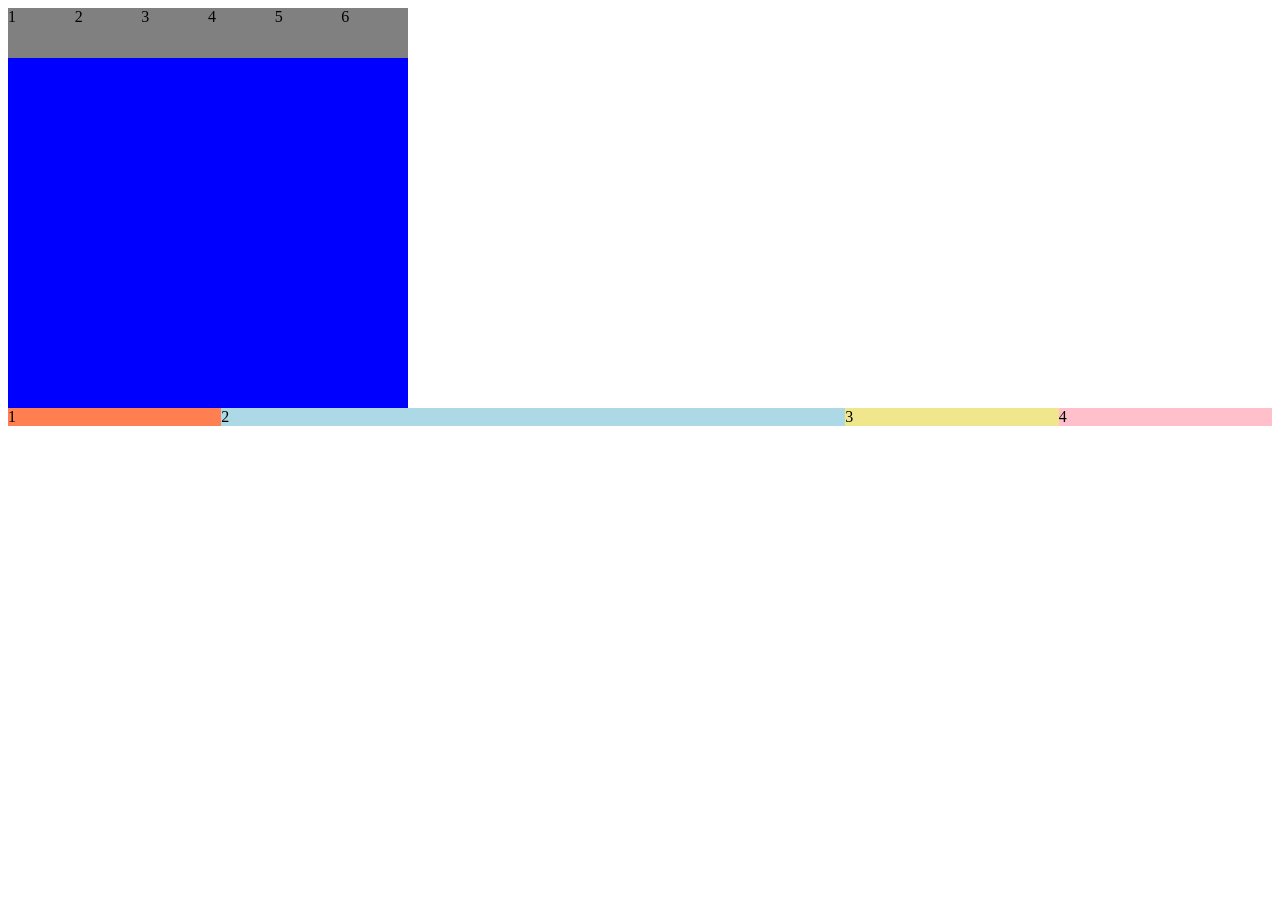
<file: s4.html>
<!DOCTYPE html>
<html lang="en">
<head>
    <meta charset="UTF-8">
    <meta http-equiv="X-UA-Compatible" content="IE=edge">
    <meta name="viewport" content="width=device-width, initial-scale=1.0">
    <title>Document</title>
    <link rel="stylesheet" href="./s4.css">
</head>
<body>
    <div class="container">
        <div class="item">1</div>
        <div class="item">2</div>
        <div class="item">3</div>
        <div class="item">4</div>
        <div class="item">5</div>
        <div class="item">6</div>
    </div>
    <div id="main" class="main">
        <div class="item-1" style="background-color:coral;"> 1 </div>
        <div class="item-2" style="background-color:lightblue;"> 2 </div>
        <div class="item-3" style="background-color:khaki;"> 3 </div>
        <div class="item-4" style="background-color:pink;"> 4 </div>
      </div>
    
</body>
</html>
</file>
<file: s4.css>
.container{
    display: flex;
    width: 400px;
    height: 400px;
    /* flex-wrap: wrap; */
    background-color: blue;
}

.container > .item{
    background-color: gray;
    width: 50%;
    height: 50px;
}
#main {
    display: flex;
  }
  #main div:nth-of-type(1) {           
    flex-grow: 1;      
  }
  
  #main div:nth-of-type(2) {
    flex-grow: 3;
  }
  
  #main div:nth-of-type(3) {  
    flex-grow: 1;
  }
  
  #main div:nth-of-type(4) {
    flex-grow: 1;
  }
</file>
